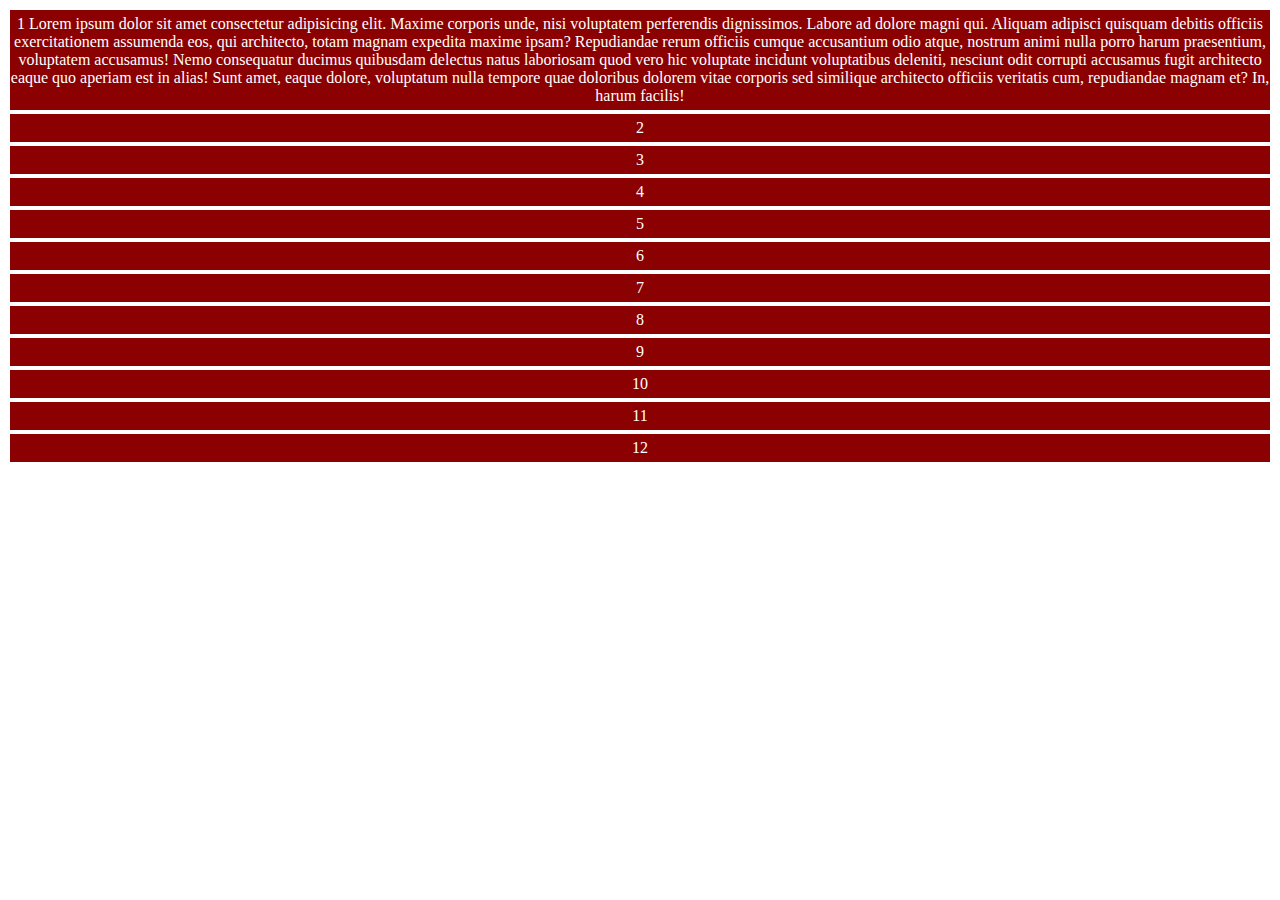
<file: css grid/index.html>
<html lang="en">
<head>
    <meta charset="UTF-8">
    <meta name="viewport" content="width=device-width, initial-scale=1.0">
    <link rel="stylesheet" href="style.css">
    <title>Document</title>
</head>
<body>
    <div class="container">

        <div class="item one">1 Lorem ipsum dolor sit amet consectetur adipisicing elit. Maxime corporis unde, nisi voluptatem perferendis dignissimos. Labore ad dolore magni qui. Aliquam adipisci quisquam debitis officiis exercitationem assumenda eos, qui architecto, totam magnam expedita maxime ipsam? Repudiandae rerum officiis cumque accusantium odio atque, nostrum animi nulla porro harum praesentium, voluptatem accusamus! Nemo consequatur ducimus quibusdam delectus natus laboriosam quod vero hic voluptate incidunt voluptatibus deleniti, nesciunt odit corrupti accusamus fugit architecto eaque quo aperiam est in alias! Sunt amet, eaque dolore, voluptatum nulla tempore quae doloribus dolorem vitae corporis sed similique architecto officiis veritatis cum, repudiandae magnam et? In, harum facilis!</div>
        <div class="item two">2</div>
        <div class="item three">3</div>
        <div class="item four">4</div>
        <div class="item five">5</div>
        <div class="item six">6</div>
        <div class="item seven">7</div>
        <div class="item eight">8</div>
        <div class="item nine">9</div>
        <div class="item ten">10</div>
        <div class="item eleven">11</div>
        <div class="item tweleve">12</div>

    </div>
</body>
</html>
</file>
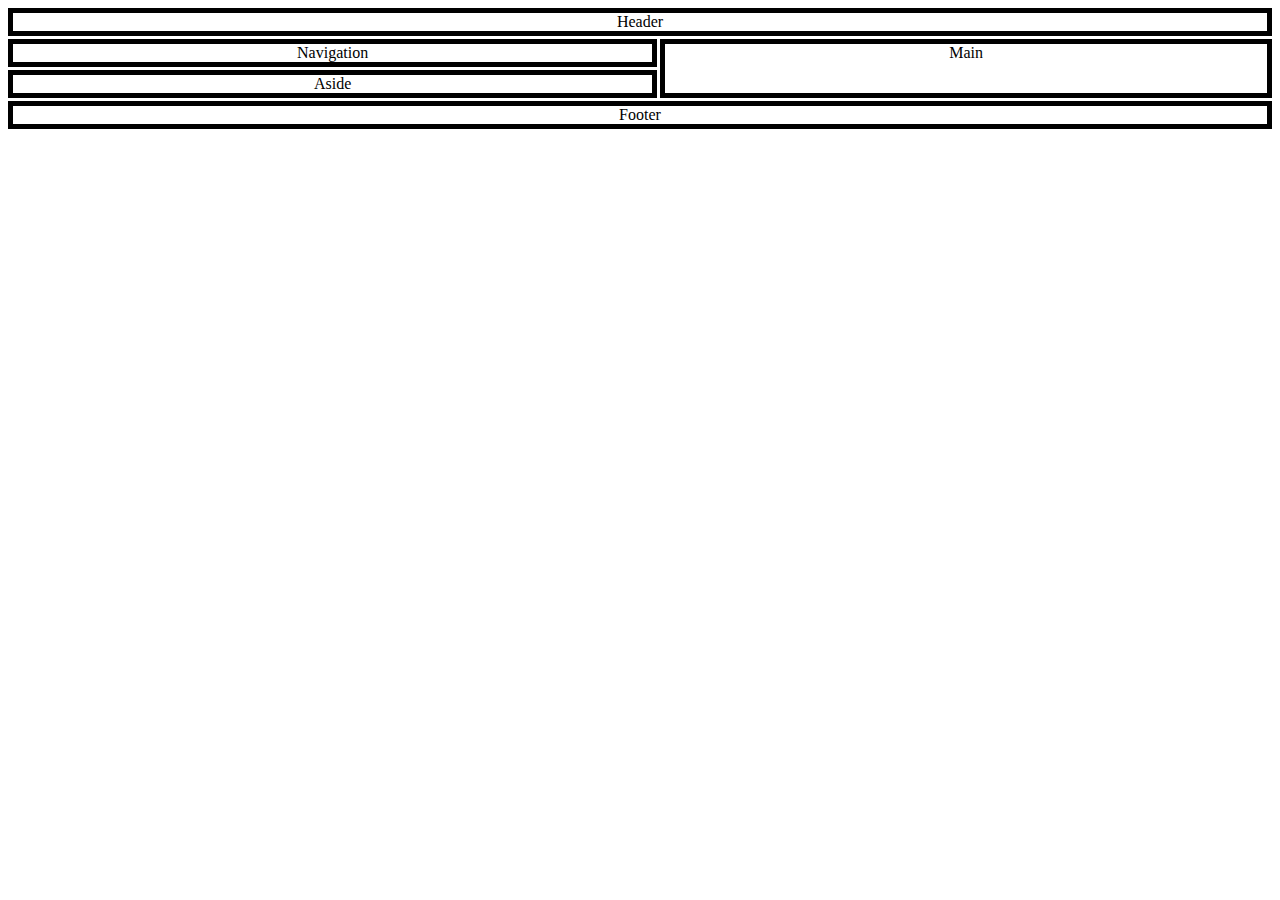
<file: css grid/Css3 - Grid - Areas/index.html>
<html lang="en">

<head>
    <meta charset="UTF-8">
    <meta name="viewport" content="width=device-width, initial-scale=1.0">
    <link rel="stylesheet" href="style.css">
    <title>Document</title>
</head>

<body>
    <div class="container">
        <header>Header</header>
        <nav>Navigation</nav>
        <aside>Aside</aside>
        <main>Main</main>
        <footer>Footer</footer>
    </div>
</body>

</html>
</file>
<file: css grid/style.css>
/* To use Grid properties  the parent must be displayed as grid */

.container {
  display: grid;
  
  /* grid-template-columns  to control columns of the page  deals with WIDTH  */
  /* grid-template-columns:repeat(12,8.333%);  make 12 column every coloumn has width with 8.333% */
  /* grid-template-columns: 8.333% 8.333% 8.333% 8.333% 8.333% 8.333% 8.333% 8.333% 8.333% 8.333% 8.333% 8.333%;  make 12 each has width 8.333% */
  /* grid-template-columns:1fr 1fr 1fr 1fr 1fr 1fr 1fr 1fr 1fr 1fr 1fr 1fr;  make 12 columns each has same width  */

  /* grid-template-rows: to control rows of the page;        deals with HEIGHT */
  /* grid-template-rows:repeat(12,8.333%);  make 12 row every coloumn has height with 8.333% */
  /* grid-template-rows: 8.333% 8.333% 8.333% 8.333% 8.333% 8.333% 8.333% 8.333% 8.333% 8.333% 8.333% 8.333%;  make 12 each has height 8.333% */
  /* grid-template-rows:1fr 1fr 1fr 1fr 1fr 1fr 1fr 1fr 1fr 1fr 1fr 1fr;  make 12 rows each has same height  */

  /* grid-auto-rows  that prop take function ( minmax(minheight,maxheight) ) used for big content */
  /* grid-template-columns:repeat(3,33.33%); */
  /* grid-template-rows: repeat(4,1fr); */
  /* grid-auto-rows: minmax(8.33%,auto); */

  /* grid gap */
  /* if you dont want to use margin... you can use grid gap */
  /* grid-column-gap: 10px;  will make 10px gap between cols */
  /* grid-row-gap   : 10px;  will make 10px gap between rows  */
  /* if both col and row gap are equal use ... grid-gap: 10px ; */
  /* grid-gap: 10px 20px;  10px gap between rows   20px gap between cols */

  /* NESTED GRID */
  /* THE parent must be dispalyed as GRID !!! */

  /* grid-column-start/end   (for children )  */
  /* grid-template-columns: repeat(12,8.33%); */

  /* grid-row-start/end   (for children )  */
  /* grid-template-rows: repeat(12,8.33%)  ; */

  /* justify-items control items Horizontally --> left , center right */
  /* grid-template-columns: repeat(3,33.33%) ; */
  /* grid-template-rows: repeat(4,33.33%); */
  /* justify-items: start;  put children to left */
  /* justify-items: end;  put children to right */
  /* justify-items: center;  put children to center */

  /* align-items: control items Vertically --> Top , center , bottom */

  /* grid-template-rows: repeat(4,33.33%); */
  /* grid-template-columns:repeat(3,33.33%); */
  /* align-items: start;  put children to top */
  /* align-items: center; put children to center */
  /* align-items: end;    put children to bottom */
}
.one {
  /* grid-column-start: 1; */
  /* grid-column-end: 6; */
  /* grid-column: 1/6;  short-hand */

  /* grid-row-start: 1 ; */
  /* grid-row-end: 6; */
  /* grid-row: 1/6; short-hand */
}
.item {
  padding: 5px 0;
  margin: 2px;
  background-color: darkred;
  color: white;
  text-align: center;
}
</file>
<file: css grid/Css3 - Grid - Areas/style.css>
.container > *{
    background-color:white;
    color:black;
    text-align: center;
    border: 5px solid black ;
}
.container{
    display: grid;
    grid-gap: 3px;
    /* second you can use png to see the idea */
    /* third ..... */

    grid-template-areas: 
        "head  head  head  head"
        "navigation  navigation    main   main  "
        "aside  aside  main   main  "
        "footer footer footer footer"
        ;
}
/* First you must declare Tags in html5 with variables */
/* variables can be any Names */

header {grid-area: head;}
nav    {grid-area: navigation;}
main   {grid-area: main;}
aside  {grid-area: aside;}
footer {grid-area: footer;}
</file>
